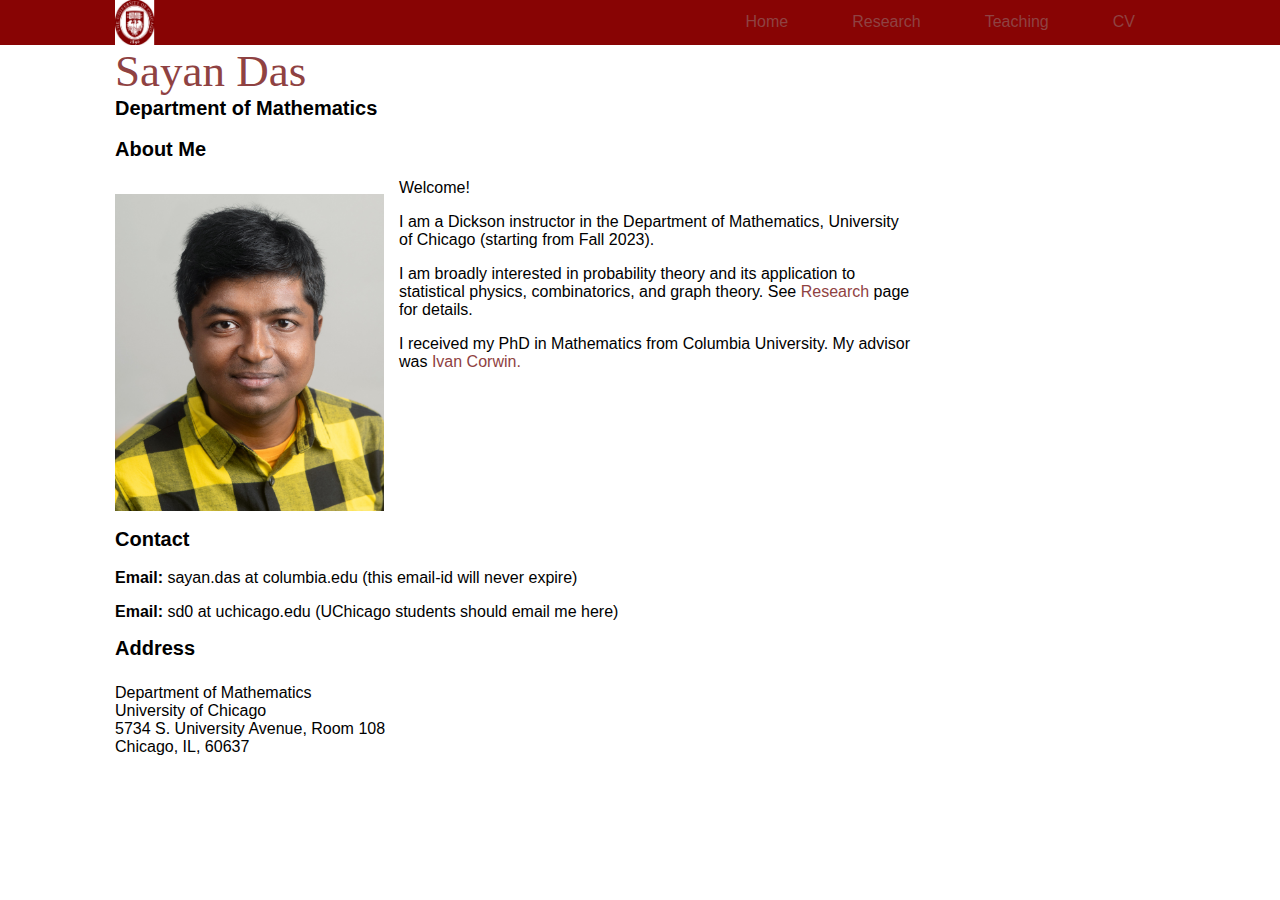
<file: index.html>
<html>
<head>
	<title>Sayan Das</title>
	<link rel="stylesheet" type="text/css" href="css/style.css">
</head>
<body style="background-color: #FFFFFF">
<header>
	<div class="main">
	<nav>
	<div class="logo">
		<img src="fresh.png">
	</div>
		<ul>
			<li><a href="index.html">Home</a></li>
			<li><a href="research.html">Research</a></li>
			<li><a href="teaching.html">Teaching</a></li>
			<li><a href="cv.html">CV</a></li>
		</ul>
		
	</nav>
	<usl>
			<li><a  href="index.html">Sayan Das</a></li>
			<h2>Department of Mathematics</h2>
	</usl>

<div1 class="wrapper col4">
  <div id="container">
    <div id="content">
      <h2>About Me</h2>
      <p><img  src="sss.jpg" style="margin-top:15px;width:269px;height:317px;margin-right:15px">
Welcome!</p>
      <p style="margin-top:1em"> I am a Dickson instructor in the Department of Mathematics, University of Chicago (starting from Fall 2023). </p>
	    <p style="margin-top:1em;margin-bottom:0.7em"> I am broadly interested in probability theory and its application to statistical physics, combinatorics, and graph theory. See <a href="research.html">Research</a> page for details.  </p><ull style="list-style-type:square">
      <p style="margin-top:1em;margin-bottom:0.7em">I received my PhD in Mathematics from Columbia University. My advisor was <a href="https://www.math.columbia.edu/~corwin/">Ivan Corwin.</a> 
      </p><ull style="list-style-type:square">
    </div>

<div id="contact">
<h2 style="margin-top:7em">Contact</h2>
<p style="margin-bottom:1em"><strong>Email:</strong> sayan.das at columbia.edu  (this email-id will never expire)</p>
<p style="margin-bottom:1em"><strong>Email:</strong> sd0 at uchicago.edu  (UChicago students should email me here)</p>
<h2>Address</h2>
<p style="margin-top:1em">Department of Mathematics<br />
University of Chicago<br />
5734 S. University Avenue, Room 108 <br />
Chicago, IL, 60637</p>   
</div>
</br></br></br>
</br></br>
	<br class="clear">
	</br></br>
  </div1>
</div>
	</div>
</header>
</body>
</html>
</file>
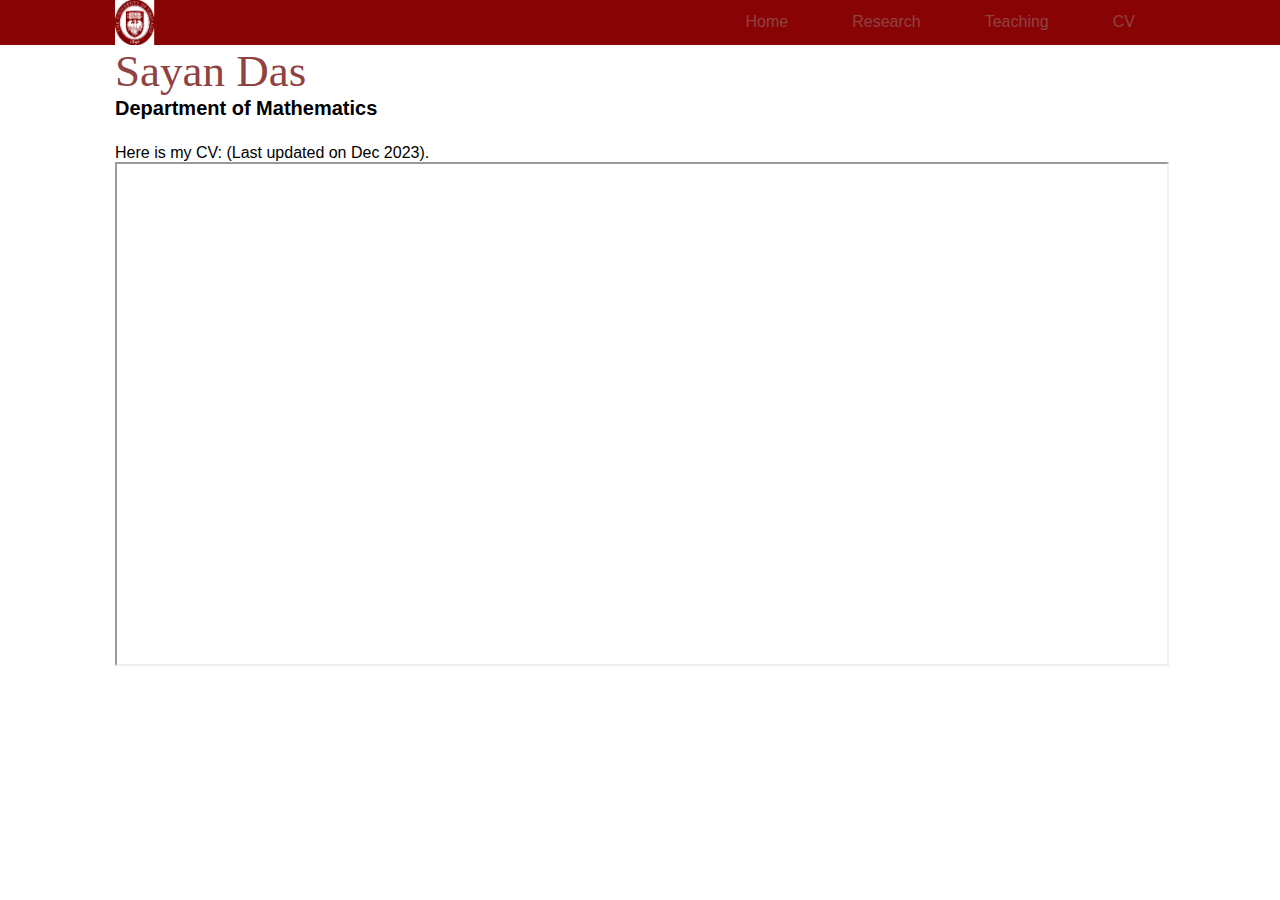
<file: cv.html>
<!DOCTYPE html>
<html>
<head>
	<title>Sayan Das</title>
	<link rel="stylesheet" type="text/css" href="css/style.css">
</head>
<body style="background-color: #FFFFFF">
<header>
	<div class="main">
	<nav>
	<div class="logo">
		<img src="fresh.png">
	</div>
		<ul>
			<li><a href="index.html">Home</a></li>
			<li><a href="research.html">Research</a></li>
			<li><a href="teaching.html">Teaching</a></li>
			
			<li><a href="cv.html">CV</a></li>
			
		</ul>
		
	</nav>
	<usl>
			<li><a href="index.html">Sayan Das</a></li>
			<h2>Department of Mathematics</h2>
	</usl>
<div1 class="wrapper col4">
  <div id="container">
    <div>
	    <p style="margin-top:1em">  Here is my CV: (Last updated on Dec 2023). </p>
  <iframe src="Sayan_CV18.pdf#toolbar=0" width="100%" height="500px">
    </iframe>
</div>
</div>
</div>


</header>
</body>
</html>
</file>
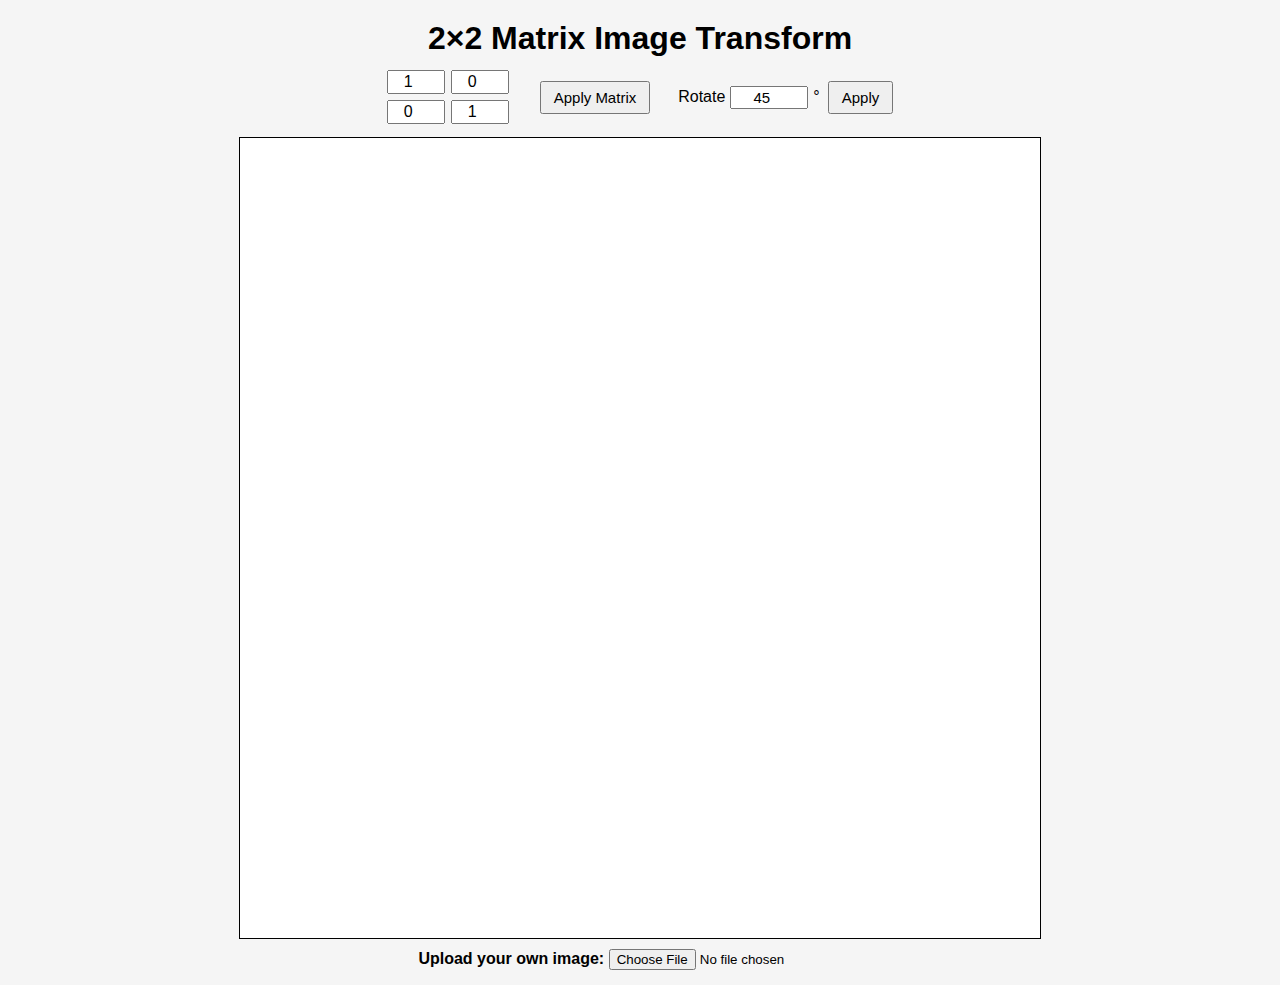
<file: matrix.html>
<!DOCTYPE html>
<html lang="en">
<head>
  <meta charset="UTF-8">
  <meta name="viewport" content="width=device-width, initial-scale=1.0">
  <title>2x2 Matrix Image Transform (Compact Controls)</title>
  <style>
    body {
      font-family: Arial, sans-serif;
      text-align: center;
      background: #f5f5f5;
      margin: 0;
      padding: 10px;
    }
    h1 {
      margin: 10px 0;
    }
    .controls {
      display: flex;
      justify-content: center;
      align-items: center;
      gap: 25px;
      flex-wrap: wrap;
      margin-bottom: 10px;
    }
    .matrix-input {
      display: flex;
      flex-direction: column;
      align-items: center;
    }
    .matrix-input div {
      display: flex;
    }
    .matrix-input input {
      width: 50px;
      font-size: 16px;
      margin: 3px;
      text-align: center;
    }
    button {
      margin: 3px;
      padding: 6px 12px;
      font-size: 15px;
      cursor: pointer;
    }
    .determinant-display {
      font-size: 17px;
      font-weight: bold;
      margin-left: 10px;
    }
    .rotation-control {
      display: flex;
      align-items: center;
      gap: 5px;
    }
    .rotation-control input {
      width: 70px;
      font-size: 15px;
      text-align: center;
    }
    canvas {
      border: 1px solid #000;
      background: white;
      display: block;
      margin: 0 auto;
    }
    .upload-section {
      margin-top: 10px;
    }
    #image-info {
      font-size: 14px;
      color: #333;
      margin-top: 5px;
    }
  </style>
</head>
<body>
  <h1>2×2 Matrix Image Transform</h1>

  <div class="controls">
    <div class="matrix-input">
      <div>
        <input type="number" id="a" value="1" step="0.1">
        <input type="number" id="b" value="0" step="0.1">
      </div>
      <div>
        <input type="number" id="c" value="0" step="0.1">
        <input type="number" id="d" value="1" step="0.1">
      </div>
    </div>

    <div>
      <button onclick="applyMatrix()">Apply Matrix</button>
      <div id="det-output" class="determinant-display"></div>
    </div>

    <div class="rotation-control">
      <label>Rotate</label>
      <input type="number" id="angle" value="45" step="1">
      <span>°</span>
      <button onclick="applyRotation()">Apply</button>
    </div>
  </div>

  <canvas id="canvas" width="800" height="800"></canvas>

  <div class="upload-section">
    <label for="fileInput"><strong>Upload your own image:</strong></label>
    <input type="file" id="fileInput" accept="image/*">
    <div id="image-info"></div>
  </div>

  <script>
    const canvas = document.getElementById('canvas');
    const ctx = canvas.getContext('2d');
    const img = new Image();
    const imageInfo = document.getElementById('image-info');

    img.crossOrigin = "anonymous";
    img.src = 'https://upload.wikimedia.org/wikipedia/en/7/7d/Lenna_%28test_image%29.png';
    img.onload = () => {
      updateImageInfo();
      drawScene();
    };

    function updateImageInfo() {
      imageInfo.textContent = `Current image size: ${img.width} × ${img.height}`;
    }

    function drawGrid() {
      const step = 40;
      const w = canvas.width, h = canvas.height;
      ctx.clearRect(0, 0, w, h);
      ctx.save();
      ctx.strokeStyle = '#dddddd';
      ctx.lineWidth = 1;

      for (let x = 0; x <= w; x += step) {
        ctx.beginPath();
        ctx.moveTo(x, 0);
        ctx.lineTo(x, h);
        ctx.stroke();
      }

      for (let y = 0; y <= h; y += step) {
        ctx.beginPath();
        ctx.moveTo(0, y);
        ctx.lineTo(w, y);
        ctx.stroke();
      }

      ctx.strokeStyle = '#555';
      ctx.lineWidth = 1.5;
      ctx.beginPath();
      ctx.moveTo(w/2, 0);
      ctx.lineTo(w/2, h);
      ctx.moveTo(0, h/2);
      ctx.lineTo(w, h/2);
      ctx.stroke();
      ctx.restore();
    }

    function drawScene() {
      drawGrid();

      const maxSize = 400;
      const aspect = img.width / img.height;
      let drawW, drawH;

      if (aspect >= 1) {
        drawW = maxSize;
        drawH = maxSize / aspect;
      } else {
        drawH = maxSize;
        drawW = maxSize * aspect;
      }

      const x = (canvas.width - drawW) / 2;
      const y = (canvas.height - drawH) / 2;
      ctx.drawImage(img, x, y, drawW, drawH);
    }

    function displayDeterminant(a, b, c, d) {
      const det = a * d - b * c;
      document.getElementById('det-output').innerText = `Det = ${det.toFixed(3)}`;
      return det;
    }

    function applyMatrix() {
      const a = parseFloat(document.getElementById('a').value);
      const b = parseFloat(document.getElementById('b').value);
      const c = parseFloat(document.getElementById('c').value);
      const d = parseFloat(document.getElementById('d').value);
      const det = displayDeterminant(a,b,c,d);

      drawGrid();
      ctx.save();

      const maxSize = 400;
      const aspect = img.width / img.height;
      let drawW, drawH;

      if (aspect >= 1) {
        drawW = maxSize;
        drawH = maxSize / aspect;
      } else {
        drawH = maxSize;
        drawW = maxSize * aspect;
      }

      const cx = canvas.width / 2;
      const cy = canvas.height / 2;

      // Flip Y-axis for mathematical orientation, then restore after
      ctx.translate(cx, cy);
      ctx.scale(1, -1);
      ctx.transform(a, c, b, d, 0, 0);
      ctx.scale(1, -1);

      ctx.drawImage(img, -drawW / 2, -drawH / 2, drawW, drawH);
      ctx.restore();
    }

    function applyRotation() {
      const deg = parseFloat(document.getElementById('angle').value);
      const rad = deg * Math.PI / 180;

      // Standard math rotation (counterclockwise)
      const a = Math.cos(rad);
      const b = -Math.sin(rad);
      const c = Math.sin(rad);
      const d = Math.cos(rad);

      document.getElementById('a').value = a.toFixed(3);
      document.getElementById('b').value = b.toFixed(3);
      document.getElementById('c').value = c.toFixed(3);
      document.getElementById('d').value = d.toFixed(3);

      applyMatrix();
    }

    document.getElementById('fileInput').addEventListener('change', function(e) {
      const file = e.target.files[0];
      if (!file) return;
      const reader = new FileReader();
      reader.onload = function(evt) {
        img.src = evt.target.result;
        img.onload = () => {
          updateImageInfo();
          drawScene();
        };
      };
      reader.readAsDataURL(file);
    });
  </script>
</body>
</html>
</file>
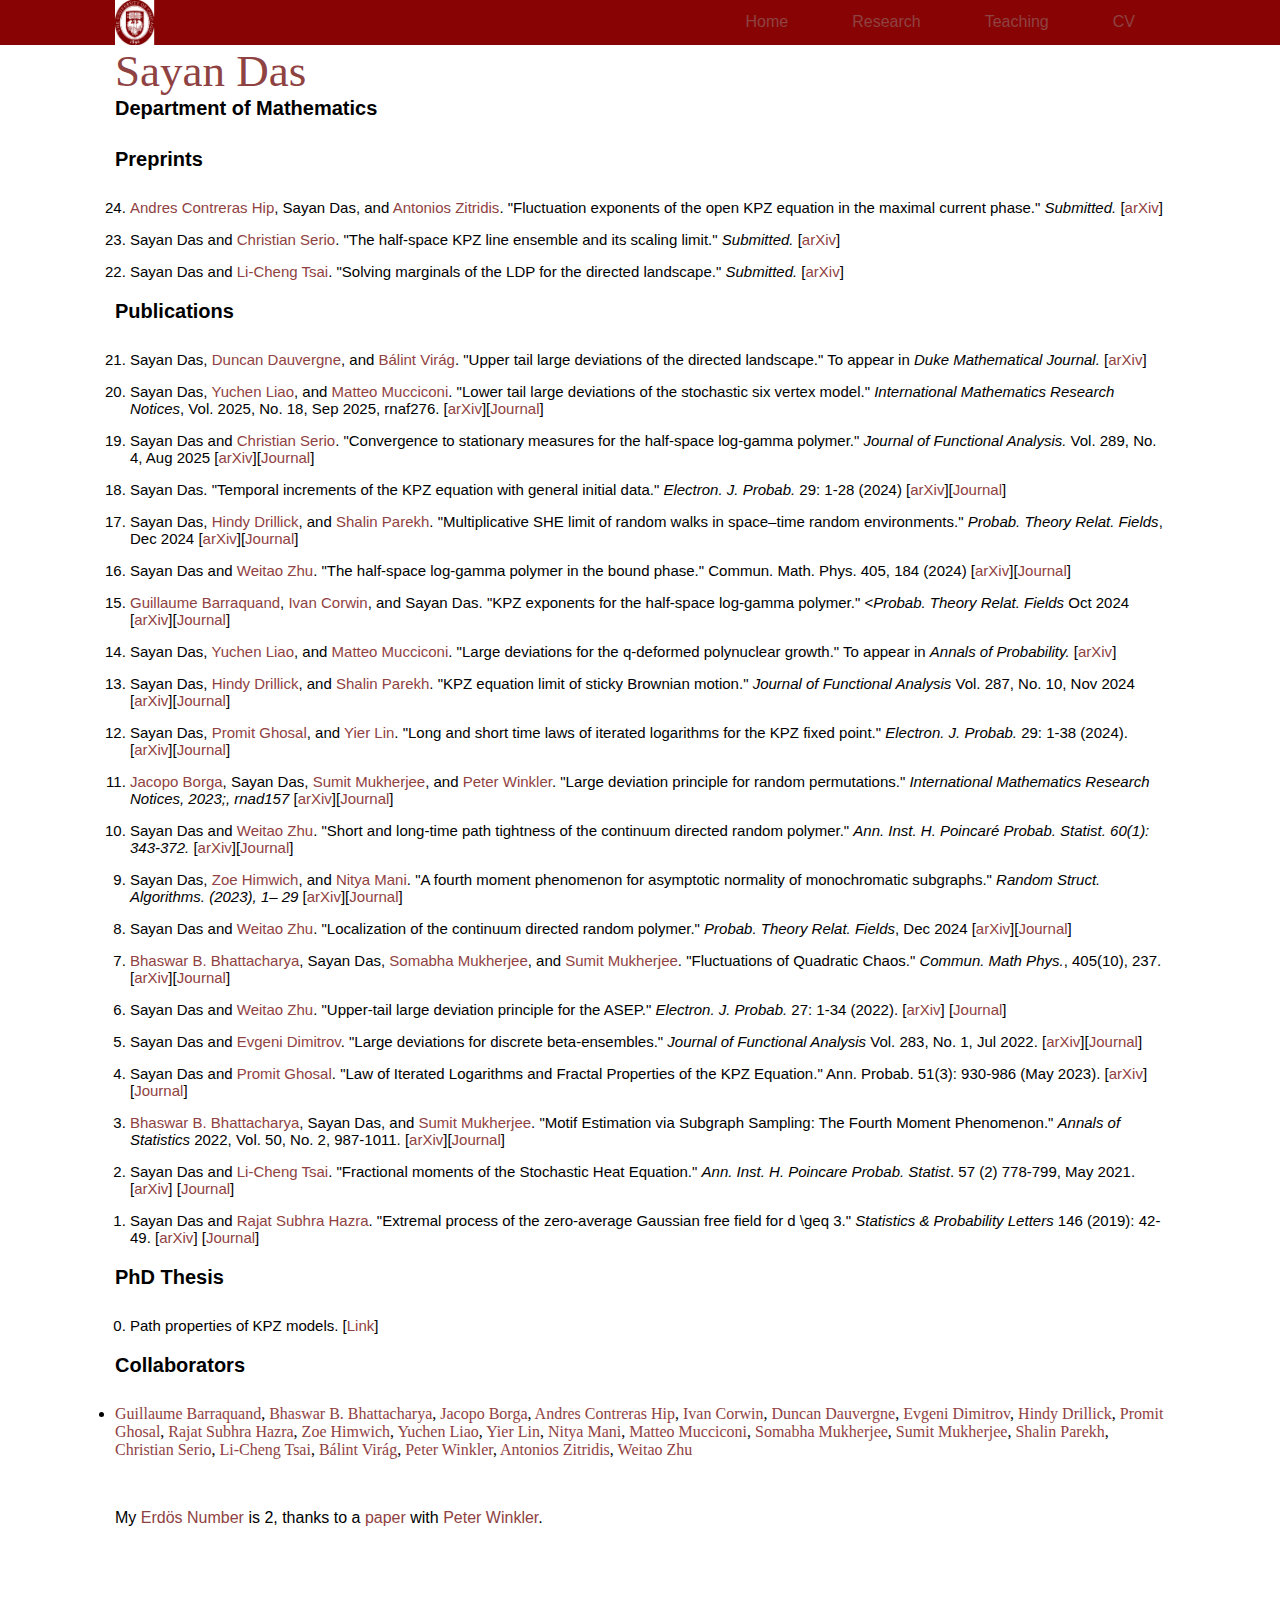
<file: research.html>
<!DOCTYPE html>
<html>
<head>
	<title>Sayan Das</title>
	<link rel="stylesheet" type="text/css" href="css/style.css">
</head>
<body style="background-color: #FFFFFF">
<header>
	<div class="main">
	<nav>
	<div class="logo">
		<img src="fresh.png">
	</div>
		<ul>
			<li><a href="index.html">Home</a></li>
			<li><a href="research.html">Research</a></li>
			<li><a href="teaching.html">Teaching</a></li>
			<li><a href="cv.html">CV</a></li>
		</ul>
		
	</nav>
	<usl>
			<li><a href="index.html">Sayan Das</a></li>
			<h2>Department of Mathematics</h2>
	</usl>
<div1 class="wrapper col4">
  <div id="container">
    <div>
<h2 style="margin-top:1em;margin-bottom:1em">Preprints</h2>
<ol reversed start=24>
<li style="margin-bottom:1em"><a href="https://sites.google.com/view/andrescontreraship/home">Andres Contreras Hip</a>, Sayan Das, and <a href="https://arxiv.org/search/?query=Zitridis%2C+Antonios&searchtype=author&abstracts=show&order=-announced_date_first&size=50">Antonios Zitridis</a>. "Fluctuation exponents of the open KPZ equation in the maximal current phase." <i>Submitted.</i> [<a href="https://arxiv.org/abs/2508.11094">arXiv</a>]</li>	
<li style="margin-bottom:1em">Sayan Das and <a href="https://cdserio.github.io/">Christian Serio</a>. "The half-space KPZ line ensemble and its scaling limit." <i>Submitted.</i> [<a href="https://arxiv.org/abs/2506.07939">arXiv</a>]</li>	
<li style="margin-bottom:1em">Sayan Das and <a href="https://lc-tsai.github.io/">Li-Cheng Tsai</a>. "Solving marginals of the LDP for the directed landscape." <i>Submitted.</i> [<a href="https://arxiv.org/abs/2405.17041">arXiv</a>]</li> 	
</ol>
<h2 style="margin-top:1em;margin-bottom:1em">Publications</h2>
<ol reversed>
<li style="margin-bottom:1em">Sayan Das, <a href="https://www.math.toronto.edu/ddauver/">Duncan Dauvergne</a>, and <a href="https://www.math.utoronto.ca/balint/">Bálint Virág</a>. "Upper tail large deviations of the directed landscape." To appear in <i>Duke Mathematical Journal.</i> [<a href="https://arxiv.org/abs/2405.14924">arXiv</a>]</li>
<li style="margin-bottom:1em">Sayan Das, <a href="https://math.wisc.edu/staff/liao-yuchen/">Yuchen Liao</a>, and <a href="https://matteomucciconi.github.io/">Matteo Mucciconi</a>. "Lower tail large deviations of the stochastic six vertex model." <i>International Mathematics Research Notices</i>, Vol. 2025, No. 18, Sep 2025, rnaf276. [<a href="https://arxiv.org/abs/2407.08530">arXiv</a>][<a href="https://doi.org/10.1093/imrn/rnaf276">Journal</a>]</li>
<li style="margin-bottom:1em">Sayan Das and <a href="https://cdserio.github.io/">Christian Serio</a>. "Convergence to stationary measures for the half-space log-gamma polymer." <i>Journal of Functional Analysis.</i> Vol. 289, No. 4, Aug 2025 [<a href="https://arxiv.org/abs/2402.16834">arXiv</a>][<a href="https://www.sciencedirect.com/science/article/abs/pii/S0022123625001648?via%3Dihub">Journal</a>]</li>
<li style="margin-bottom:1em">Sayan Das. "Temporal increments of the KPZ equation with general initial data." <i>Electron. J. Probab.</i> 29: 1-28 (2024) [<a href="https://arxiv.org/abs/2203.00666">arXiv</a>][<a href="https://projecteuclid.org/journals/electronic-journal-of-probability/volume-29/issue-none/Temporal-increments-of-the-KPZ-equation-with-general-initial-data/10.1214/24-EJP1258.full">Journal</a>]</li> 		
<li style="margin-bottom:1em">Sayan Das, <a href="https://www.math.columbia.edu/~hdrillick/">Hindy Drillick</a>, and <a href="https://www-math.umd.edu/people/postdocs-and-visitors/item/1702-parekh.html">Shalin Parekh</a>. "Multiplicative SHE limit of random walks in space–time random environments." <i>Probab. Theory Relat. Fields</i>, Dec 2024 [<a href="https://arxiv.org/abs/2311.09151">arXiv</a>][<a href="https://link.springer.com/article/10.1007/s00440-024-01339-4">Journal</a>]</li> 	
<li style="margin-bottom:1em">Sayan Das and <a href="https://scholar.google.com/citations?user=2rDSjZ8AAAAJ&hl=en">Weitao Zhu</a>. "The half-space log-gamma polymer in the bound phase." Commun. Math. Phys. 405, 184 (2024) [<a href="https://arxiv.org/abs/2310.10960">arXiv</a>][<a href="https://link.springer.com/article/10.1007/s00220-024-05034-2">Journal</a>]</li> 	
<li style="margin-bottom:1em"><a href="https://www.phys.ens.fr/~barraquand/">Guillaume Barraquand</a>, <a href="https://www.math.columbia.edu/~corwin/">Ivan Corwin</a>, and Sayan Das. "KPZ exponents for the half-space log-gamma polymer." <<i>Probab. Theory Relat. Fields</i> Oct 2024 [<a href="https://arxiv.org/abs/2310.10019">arXiv</a>][<a href="https://link.springer.com/article/10.1007/s00440-024-01324-x">Journal</a>]</li> 
<li style="margin-bottom:1em">Sayan Das, <a href="https://math.wisc.edu/staff/liao-yuchen/">Yuchen Liao</a>, and <a href="https://matteomucciconi.github.io/">Matteo Mucciconi</a>. "Large deviations for the q-deformed polynuclear growth." To appear in <i>Annals of Probability.</i> [<a href="https://arxiv.org/abs/2307.01179">arXiv</a>]</li> 
<li style="margin-bottom:1em">Sayan Das, <a href="https://www.math.columbia.edu/~hdrillick/">Hindy Drillick</a>, and <a href="https://www-math.umd.edu/people/postdocs-and-visitors/item/1702-parekh.html">Shalin Parekh</a>. "KPZ equation limit of sticky Brownian motion." <i>Journal of Functional Analysis</i> Vol. 287, No. 10, Nov 2024 [<a href="https://arxiv.org/abs/2304.14279">arXiv</a>][<a href="https://www.sciencedirect.com/science/article/abs/pii/S0022123624002970">Journal</a>]</li> 
<li style="margin-bottom:1em">Sayan Das, <a href="https://sites.google.com/view/promit-ghosal/">Promit Ghosal</a>, and <a href="https://yierlin.me/">Yier Lin</a>. "Long and short time laws of iterated logarithms for the KPZ fixed point." <i>Electron. J. Probab.</i> 29: 1-38 (2024). [<a href="https://arxiv.org/abs/2207.04162">arXiv</a>][<a href="https://projecteuclid.org/journals/electronic-journal-of-probability/volume-29/issue-none/Long-and-short-time-laws-of-iterated-logarithms-for-the/10.1214/24-EJP1215.full">Journal</a>]</li> 
<li style="margin-bottom:1em"><a href="http://www.jacopoborga.com/">Jacopo Borga</a>, Sayan Das, <a href="http://stat.columbia.edu/~sumitm/">Sumit Mukherjee</a>, and <a href="https://math.dartmouth.edu/~pw/">Peter Winkler</a>. "Large deviation principle for random permutations." <i>International Mathematics Research Notices, 2023;, rnad157</i> [<a href="https://arxiv.org/abs/2206.04660">arXiv</a>][<a href="https://academic.oup.com/imrn/advance-article/doi/10.1093/imrn/rnad157/7211558">Journal</a>]</li> 
<li style="margin-bottom:1em">Sayan Das and <a href="https://scholar.google.com/citations?user=2rDSjZ8AAAAJ&hl=en">Weitao Zhu</a>. "Short and long-time path tightness of the continuum directed random polymer." <i>Ann. Inst. H. Poincaré Probab. Statist. 60(1): 343-372.</i> [<a href="https://arxiv.org/abs/2205.05670">arXiv</a>][<a href="https://projecteuclid.org/journals/annales-de-linstitut-henri-poincare-probabilites-et-statistiques/volume-60/issue-1/Short--and-long-time-path-tightness-of-the-continuum/10.1214/22-AIHP1334.short">Journal</a>]</li> 	
<li style="margin-bottom:1em">Sayan Das, <a href="https://scholar.google.com/citations?user=SvDf-MwAAAAJ&hl=en">Zoe Himwich</a>, and <a href="https://www.mit.edu/~nmani/">Nitya Mani</a>. "A fourth moment phenomenon for asymptotic normality of monochromatic subgraphs." <i>Random Struct. Algorithms. (2023), 1– 29</i> [<a href="https://arxiv.org/abs/2205.04285">arXiv</a>][<a href="https://onlinelibrary.wiley.com/doi/10.1002/rsa.21166">Journal</a>]</li> 	
<li style="margin-bottom:1em">Sayan Das and <a href="https://scholar.google.com/citations?user=2rDSjZ8AAAAJ&hl=en">Weitao Zhu</a>. "Localization of the continuum directed random polymer." <i>Probab. Theory Relat. Fields</i>, Dec 2024 [<a href="https://arxiv.org/abs/2203.03607">arXiv</a>][<a href="https://link.springer.com/article/10.1007/s00440-024-01345-6">Journal</a>]</li> 
<li style="margin-bottom:1em"><a href="http://www-stat.wharton.upenn.edu/~bhaswar/">Bhaswar B. Bhattacharya</a>, Sayan Das, <a href="https://www.somabha.com/">Somabha Mukherjee</a>, and <a href="http://stat.columbia.edu/~sumitm/">Sumit Mukherjee</a>. "Fluctuations of Quadratic Chaos." <i>Commun. Math Phys.</i>, 405(10), 237. [<a href="https://arxiv.org/abs/2203.02850">arXiv</a>][<a href="https://link.springer.com/article/10.1007/s00220-024-05072-w">Journal</a>]</li> 
<li style="margin-bottom:1em">Sayan Das and <a href="https://scholar.google.com/citations?user=2rDSjZ8AAAAJ&hl=en">Weitao Zhu</a>. "Upper-tail large deviation principle for the ASEP." <i>Electron. J. Probab.</i> 27: 1-34 (2022). [<a href="https://arxiv.org/abs/2104.00661">arXiv</a>] [<a href="https://projecteuclid.org/journals/electronic-journal-of-probability/volume-27/issue-none/Upper-tail-large-deviation-principle-for-the-ASEP/10.1214/21-EJP730.full">Journal</a>]</li> 
<li style="margin-bottom:1em">Sayan Das and <a href="http://www.math.columbia.edu/~edimitro/">Evgeni Dimitrov</a>. "Large deviations for discrete beta-ensembles." <i>Journal of Functional Analysis</i> Vol. 283, No. 1, Jul 2022. [<a href="https://arxiv.org/abs/2103.15227">arXiv</a>][<a href="https://www.sciencedirect.com/science/article/pii/S0022123622001070">Journal</a>]</li> 
<li style="margin-bottom:1em">Sayan Das and <a href="https://sites.google.com/view/promit-ghosal/home?authuser=1">Promit Ghosal</a>. "Law of Iterated Logarithms and Fractal Properties of the KPZ Equation." Ann. Probab. 51(3): 930-986 (May 2023). [<a href="https://arxiv.org/abs/2101.00730">arXiv</a>][<a href="https://projecteuclid.org/journals/annals-of-probability/volume-51/issue-3/Law-of-iterated-logarithms-and-fractal-properties-of-the-KPZ/10.1214/22-AOP1603.full?tab=ArticleLink">Journal</a>]</li>  
<li style="margin-bottom:1em"><a href="http://www-stat.wharton.upenn.edu/~bhaswar/">Bhaswar B. Bhattacharya</a>, Sayan Das, and <a href="http://stat.columbia.edu/~sumitm/">Sumit Mukherjee</a>. "Motif Estimation via Subgraph Sampling: The Fourth Moment Phenomenon." <i>Annals of Statistics</i> 2022, Vol. 50, No. 2, 987-1011. [<a href="https://arxiv.org/abs/2011.03026">arXiv</a>][<a href="http://dx.doi.org/10.1214/21-AOS2134">Journal</a>]</li>
<li style="margin-bottom:1em">Sayan Das and <a href="https://lc-tsai.github.io/">Li-Cheng Tsai</a>. "Fractional moments of the Stochastic Heat Equation." <i>Ann. Inst. H. Poincare Probab. Statist</i>. 57 (2) 778-799, May 2021. [<a href="https://arxiv.org/abs/1910.09271">arXiv</a>] [<a href="https://projecteuclid.org/journals/annales-de-linstitut-henri-poincare-probabilites-et-statistiques/volume-57/issue-2/Fractional-moments-of-the-stochastic-heat-equation/10.1214/20-AIHP1095.full">Journal</a>]</li>
<li style="margin-bottom:1em">Sayan Das and <a href="https://sites.google.com/site/rshazra/">Rajat Subhra Hazra</a>. "Extremal process of the zero-average Gaussian free field for d \geq 3." <i>Statistics & Probability Letters</i> 146 (2019): 42-49. [<a href="https://arxiv.org/abs/1808.03500">arXiv</a>] [<a href="https://www.sciencedirect.com/science/article/pii/S0167715218303444">Journal</a>]</li>  
</ol>

<h2 style="margin-top:1em;margin-bottom:1em">PhD Thesis</h2>
	<ol start="0">
		<li style="margin-bottom:1em">Path properties of KPZ models. [<a href="https://academiccommons.columbia.edu/doi/10.7916/3v0w-7s70">Link</a>]</li> 
	    </ol>
<h2 style="margin-top:1em;margin-bottom:1em">Collaborators</h2>
	<li style="margin-bottom:1em"> <a href="https://www.phys.ens.fr/~barraquand/">Guillaume Barraquand</a>, <a href="http://www-stat.wharton.upenn.edu/~bhaswar/">Bhaswar B. Bhattacharya</a>, <a href="http://www.jacopoborga.com/">Jacopo Borga</a>, <a href="https://sites.google.com/view/andrescontreraship/home">Andres Contreras Hip</a>, <a href="https://www.math.columbia.edu/~corwin/">Ivan Corwin</a>, <a href="https://www.math.toronto.edu/ddauver/">Duncan Dauvergne</a>, <a href="http://www.math.columbia.edu/~edimitro/">Evgeni Dimitrov</a>, <a href="https://www.math.columbia.edu/~hdrillick/">Hindy Drillick</a>, <a href="https://sites.google.com/view/promit-ghosal/home?authuser=1">Promit Ghosal</a>, <a href="https://sites.google.com/site/rshazra/">Rajat Subhra Hazra</a>, <a href="https://scholar.google.com/citations?user=SvDf-MwAAAAJ&hl=en">Zoe Himwich</a>, <a href="https://math.wisc.edu/staff/liao-yuchen/">Yuchen Liao</a>, <a href="https://yierlin.me/">Yier Lin</a>, <a href="https://www.mit.edu/~nmani/">Nitya Mani</a>, <a href="https://matteomucciconi.github.io/">Matteo Mucciconi</a>, <a href="https://www.somabha.com/">Somabha Mukherjee</a>, <a href="http://stat.columbia.edu/~sumitm/">Sumit Mukherjee</a>, <a href="https://www-math.umd.edu/people/postdocs-and-visitors/item/1702-parekh.html">Shalin Parekh</a>, <a href="https://cdserio.github.io/">Christian Serio</a>, <a href="https://lc-tsai.github.io/">Li-Cheng Tsai</a>, <a href="https://www.math.utoronto.ca/balint/">Bálint Virág</a>, <a href="https://math.dartmouth.edu/~pw/">Peter Winkler</a>, <a href="https://arxiv.org/search/?query=Zitridis%2C+Antonios&searchtype=author&abstracts=show&order=-announced_date_first&size=50">Antonios Zitridis</a>, <a href="https://scholar.google.com/citations?user=2rDSjZ8AAAAJ&hl=en">Weitao Zhu</a> </li>
</br>
<p style="margin-top:1em;margin-bottom:1em">My <a href="https://en.wikipedia.org/wiki/Erd%C5%91s_number">Erd&oumls Number</a> is 2, thanks to a <a href="https://arxiv.org/abs/2206.04660">paper</a> with <a href="https://math.dartmouth.edu/~pw/">Peter Winkler</a>.</p>
</br></br></br>
</div>
</div>
</div>

</header>
</body>
</html>
</file>
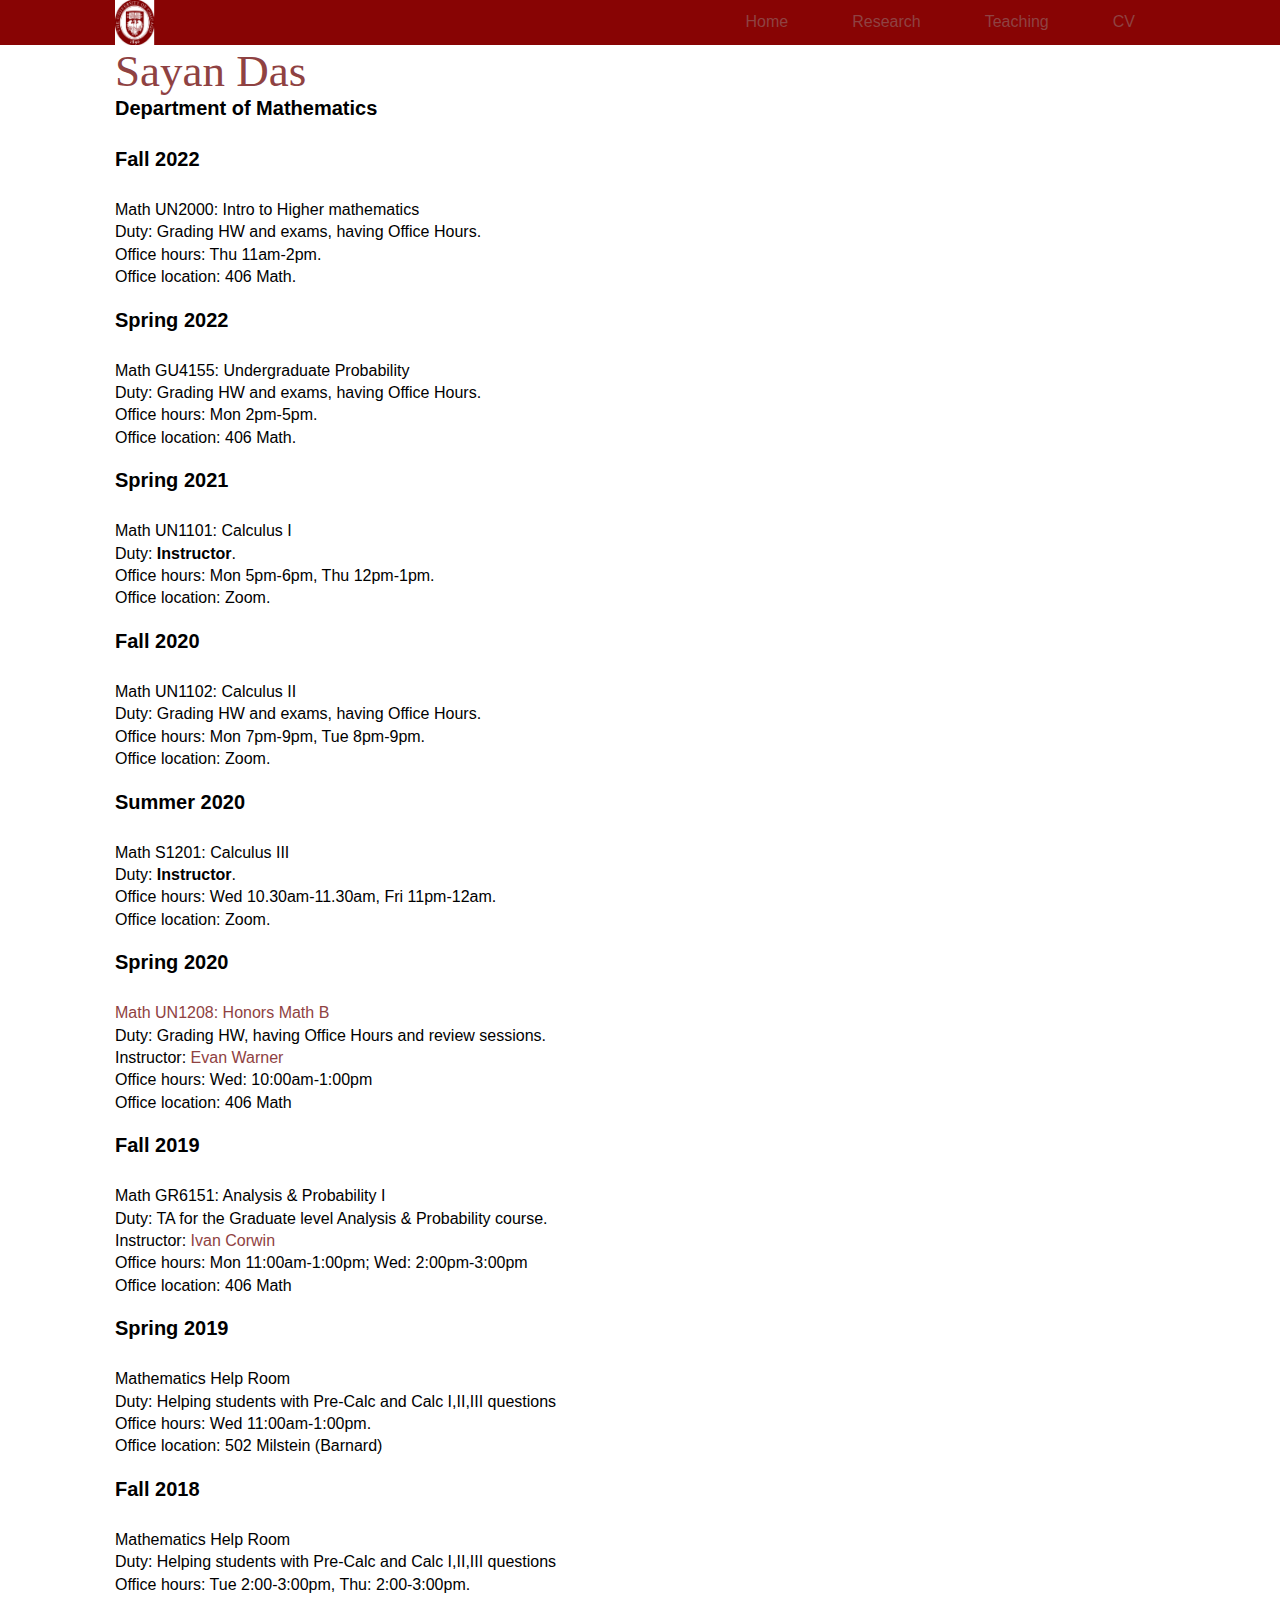
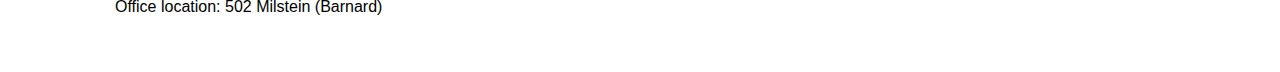
<file: teaching.html>
<!DOCTYPE html>
<html>
<head>
	<title>Sayan Das</title>
	<link rel="stylesheet" type="text/css" href="css/style.css">
</head>
<body style="background-color: #FFFFFF">
<header>
	<div class="main">
	<nav>
	<div class="logo">
		<img src="fresh.png">
	</div>
		<ul>
			<li><a href="index.html">Home</a></li>
			<li><a href="research.html">Research</a></li>
			<li><a href="teaching.html">Teaching</a></li>
		
			<li><a href="cv.html">CV</a></li>
			
		</ul>
		
	</nav>
	<usl>
			<li><a href="index.html">Sayan Das</a></li>
			<h2>Department of Mathematics</h2>
	</usl>
<div1 class="wrapper col4">
  <div id="container">
    <div style="height:900px">
<h2 style="margin-top:1em;margin-bottom:1em">Fall 2022</h2>
	<p style="line-height:1.4em">Math UN2000: Intro to Higher mathematics<br>
	Duty: Grading HW and exams, having Office Hours.<br>
	Office hours: Thu 11am-2pm. <br>
	Office location: 406 Math.</p>
<h2 style="margin-top:1em;margin-bottom:1em">Spring 2022</h2>
	<p style="line-height:1.4em">Math GU4155: Undergraduate Probability<br>
	Duty: Grading HW and exams, having Office Hours.<br>
	Office hours: Mon 2pm-5pm. <br>
	Office location: 406 Math.</p>
<h2 style="margin-top:1em;margin-bottom:1em">Spring 2021</h2>
	<p style="line-height:1.4em">Math UN1101: Calculus I<br>
	Duty: <b>Instructor</b>.<br>
	Office hours: Mon 5pm-6pm, Thu 12pm-1pm. <br>
	Office location: Zoom.</p>
<h2 style="margin-top:1em;margin-bottom:1em">Fall 2020</h2>
	<p style="line-height:1.4em">Math UN1102: Calculus II<br>
	Duty: Grading HW and exams, having Office Hours.<br>
	Office hours: Mon 7pm-9pm, Tue 8pm-9pm. <br>
	Office location: Zoom.</p>
<h2 style="margin-top:1em;margin-bottom:1em">Summer 2020</h2>
	<p style="line-height:1.4em">Math S1201: Calculus III<br>
	Duty: <b>Instructor</b>.<br>
	Office hours: Wed 10.30am-11.30am, Fri 11pm-12am. <br>
	Office location: Zoom.</p>
<h2 style="margin-top:1em;margin-bottom:1em">Spring 2020</h2>
	<p style="line-height:1.4em"><a href="http://www.math.columbia.edu/~warner/honorsmathB.html">Math UN1208: Honors Math B</a><br>
	Duty: Grading HW, having Office Hours and review sessions.<br>
	Instructor: <a href="http://www.math.columbia.edu/~warner/">Evan Warner</a><br>
	Office hours: Wed: 10:00am-1:00pm <br>
	Office location: 406 Math</p>
<h2 style="margin-top:1em;margin-bottom:1em">Fall 2019</h2>
	<p style="line-height:1.4em">Math GR6151: Analysis & Probability I<br>
	Duty: TA for the Graduate level Analysis & Probability course.<br>
	Instructor: <a href="https://www.math.columbia.edu/~corwin/">Ivan Corwin</a><br>
	Office hours: Mon 11:00am-1:00pm; Wed: 2:00pm-3:00pm <br>
	Office location: 406 Math</p>
<h2 style="margin-top:1em;margin-bottom:1em">Spring 2019</h2>
	<p style="line-height:1.4em">Mathematics Help Room <br>Duty: Helping students with Pre-Calc and Calc I,II,III questions <br>Office hours: Wed 11:00am-1:00pm.<br> Office location: 502 Milstein (Barnard)</p>
      <h2 style="margin-top:1em;margin-bottom:1em">Fall 2018</h2>
	<p style="line-height:1.4em">Mathematics Help Room<br>Duty: Helping students with Pre-Calc and Calc I,II,III questions<br> Office hours: Tue 2:00-3:00pm, Thu: 2:00-3:00pm.<br>Office location: 502 Milstein (Barnard)</p>
<p></p>
</br></br></br>
</div>
</div>
</div>


</header>
</body>
</html>
</file>
<file: css/style.css>
*{
	margin: 0;
	padding: 0;
}
header{
	width: 100%;
	height: 45px;
	background-color: #880404;
}
a:link {
  color: #8f4242;
  background-color: transparent;
  text-decoration: none;
}

a:visited {
  color: #8f4242;
  background-color: transparent;
  text-decoration: none;
}

a:hover {
  color: #880404;
  background-color: transparent;
  text-decoration: underline;
}

a:active {
  color: #a86c6c;
  background-color: transparent;
  text-decoration: underline;
}
nav{
	width: 100%;
	height: 45px;
	background-color: #880404;
	line-height: 44px;
}
nav ul{
	float: right;
}
nav ul li{
	list-style-type: none;
	display: inline-block;
	transition: 0.7s ease;
}
nav ul li a{
	text-decoration: none;
	color: #FFFFFF;
	padding: 30px;
	font-family: verdana, sans-serif;
}
nav ul li:hover{
	background-color: #a86c6c;
}
usl li{
	list-style-type: none;
}
usl li a{
	text-decoration: none;
	color: #000;
	font-size: 45px;
	padding: none;
	font-family: Georgia, "Times New Roman", Times, sans-serif;
}
p1{ 
	text-decoration: none;
	font-family: Georgia, "Times New Roman", Times, serif;
	font-size: 36px;
	padding: 10px;
}
usl h2{
text-decoration: none;
	color: #000;
	font-size: 20px;
	padding: none;
}
div p{
	color: #000;
	font-size: 16px;
	font-family: Trebuchet MS, sans-serif;
}
div ul li{
	color: #000;
	font-size:16px;
	font-family: Trebuchet MS, sans-serif;
}
.logo img{
	float: left;
	width: 50px;
	height: 45px;
}
.main{
	max-width: 1050px;
	margin: auto;
}
article{
	max-width: 1050px;
	margin: auto;
}
#content {
	width: 800px;
 	height: 250px;
}
img {
float: left;
}
div ull li{
	color: #000;
	font-size: 15px;
	font-family: Trebuchet MS, sans-serif;
}
h2 {
	font-size: 20px;
	font-family: Trebuchet MS, sans-serif;	
	margin-bottom: 10px;
	padding-bottom: 7px;
	border-bottom: 1px dotted #FFFFFF;
}
ol {
	color: #000;
	font-size: 15px;
	margin-left: 15px;
	font-family: Trebuchet MS, sans-serif;
}
table {
  border-collapse: collapse;
  padding: 10px;
}

td {
  border: 1px solid #999;
  padding: 0.5rem;
  text-align: left;
}
th {
  border: 1px solid #999;
  padding: 0.5rem;
  text-align: center;
}
</file>
